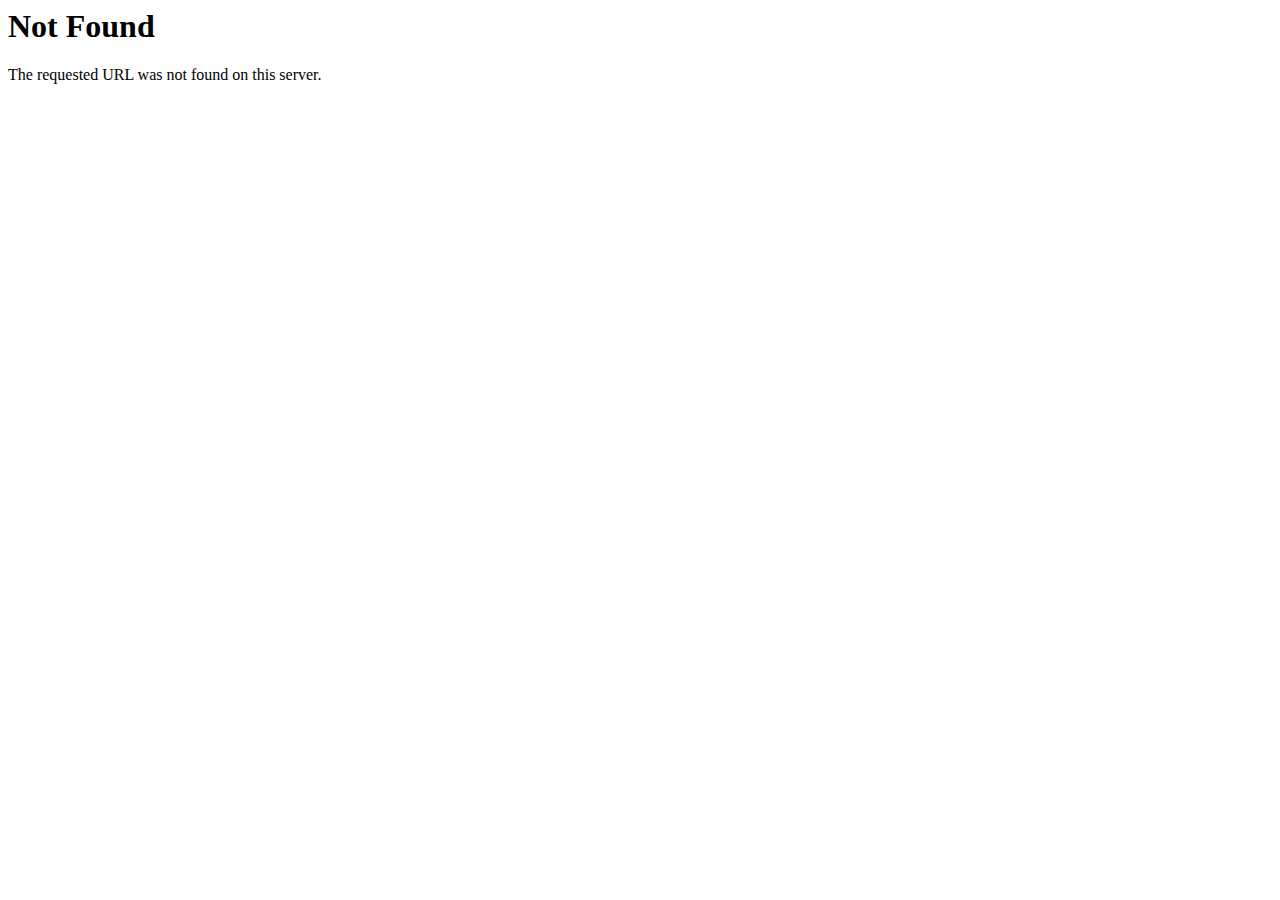
<file: business.html>
<!DOCTYPE HTML PUBLIC "-//IETF//DTD HTML 2.0//EN">
<html>
<!-- Mirrored from stirring-elf-99dc1d.netlify.app/cryptogpt.in/business.html by HTTrack Website Copier/3.x [XR&CO'2017], Tue, 28 Feb 2023 10:34:14 GMT -->
<!-- Added by HTTrack --><meta http-equiv="content-type" content="text/html;charset=UTF-8" /><!-- /Added by HTTrack -->
<head>
<title>404 Not Found</title>
</head><body>
<h1>Not Found</h1>
<p>The requested URL was not found on this server.</p>
</body>
<!-- Mirrored from stirring-elf-99dc1d.netlify.app/cryptogpt.in/business.html by HTTrack Website Copier/3.x [XR&CO'2017], Tue, 28 Feb 2023 10:34:14 GMT -->
</html>
</file>
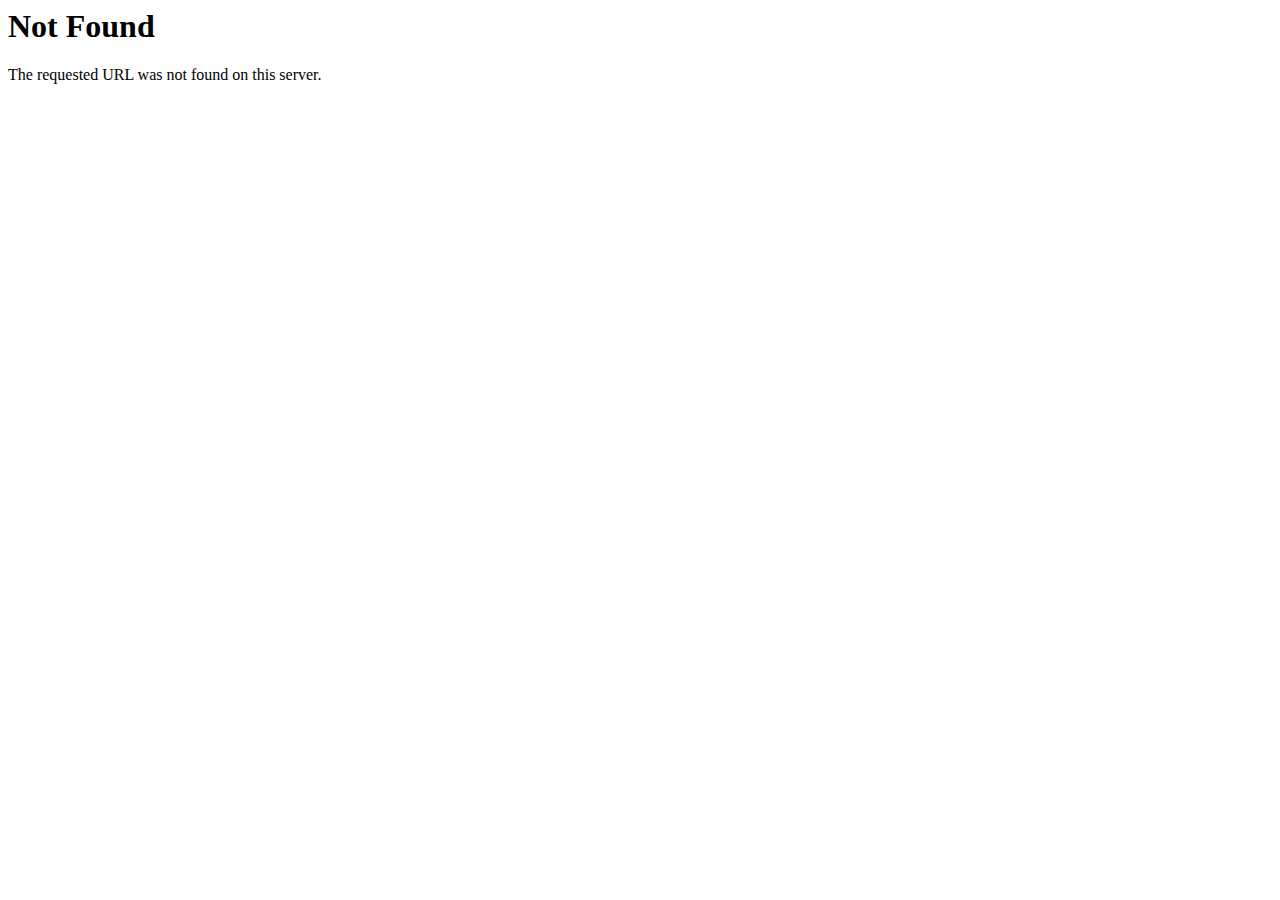
<file: economy.html>
<!DOCTYPE HTML PUBLIC "-//IETF//DTD HTML 2.0//EN">
<html>
<!-- Mirrored from stirring-elf-99dc1d.netlify.app/cryptogpt.in/economy.html by HTTrack Website Copier/3.x [XR&CO'2017], Tue, 28 Feb 2023 10:34:14 GMT -->
<!-- Added by HTTrack --><meta http-equiv="content-type" content="text/html;charset=UTF-8" /><!-- /Added by HTTrack -->
<head>
<title>404 Not Found</title>
</head><body>
<h1>Not Found</h1>
<p>The requested URL was not found on this server.</p>
</body>
<!-- Mirrored from stirring-elf-99dc1d.netlify.app/cryptogpt.in/economy.html by HTTrack Website Copier/3.x [XR&CO'2017], Tue, 28 Feb 2023 10:34:14 GMT -->
</html>
</file>
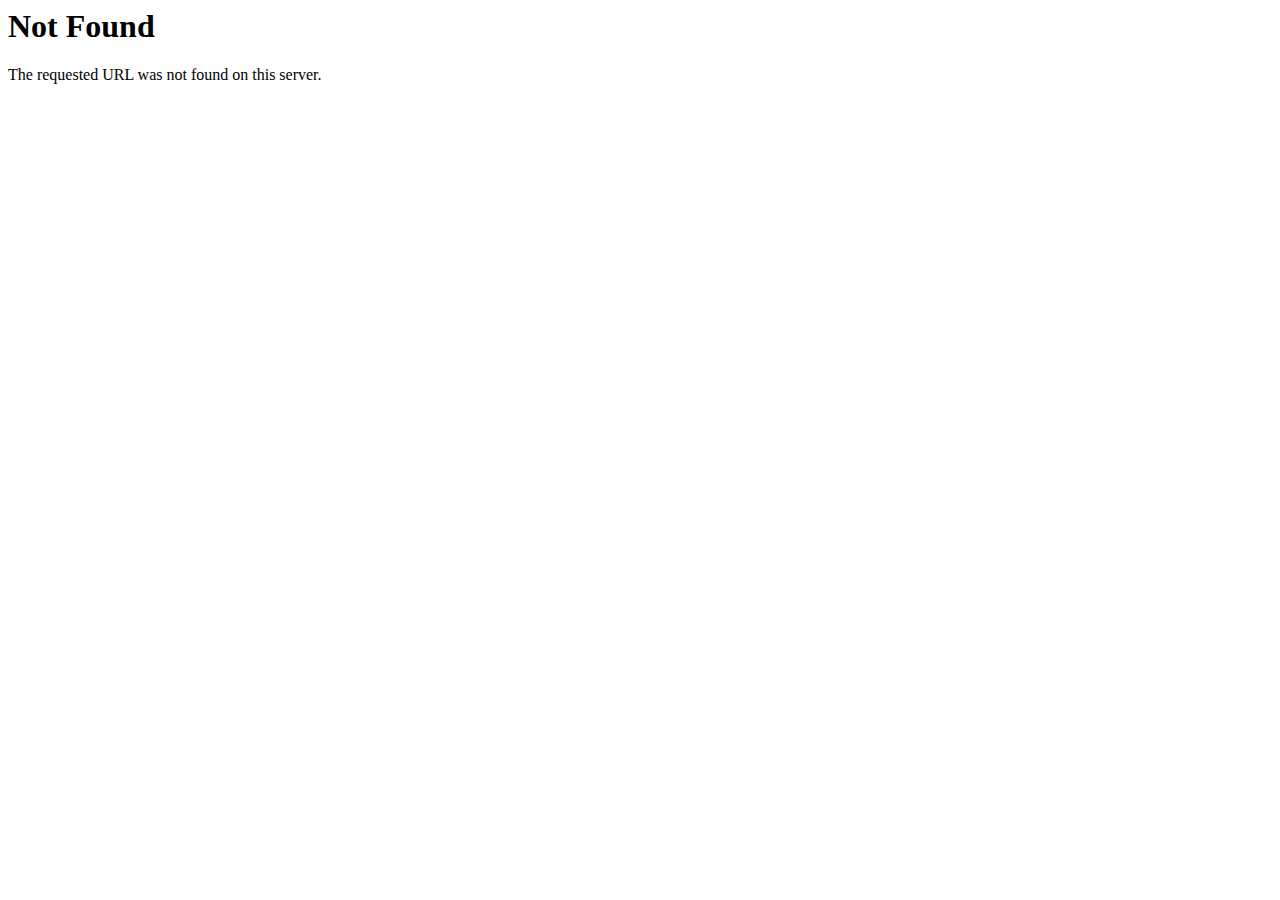
<file: refer.html>
<!DOCTYPE HTML PUBLIC "-//IETF//DTD HTML 2.0//EN">
<html>
<!-- Mirrored from stirring-elf-99dc1d.netlify.app/cryptogpt.in/refer.html by HTTrack Website Copier/3.x [XR&CO'2017], Tue, 28 Feb 2023 10:34:14 GMT -->
<!-- Added by HTTrack --><meta http-equiv="content-type" content="text/html;charset=UTF-8" /><!-- /Added by HTTrack -->
<head>
<title>404 Not Found</title>
</head><body>
<h1>Not Found</h1>
<p>The requested URL was not found on this server.</p>
</body>
<!-- Mirrored from stirring-elf-99dc1d.netlify.app/cryptogpt.in/refer.html by HTTrack Website Copier/3.x [XR&CO'2017], Tue, 28 Feb 2023 10:34:14 GMT -->
</html>
</file>
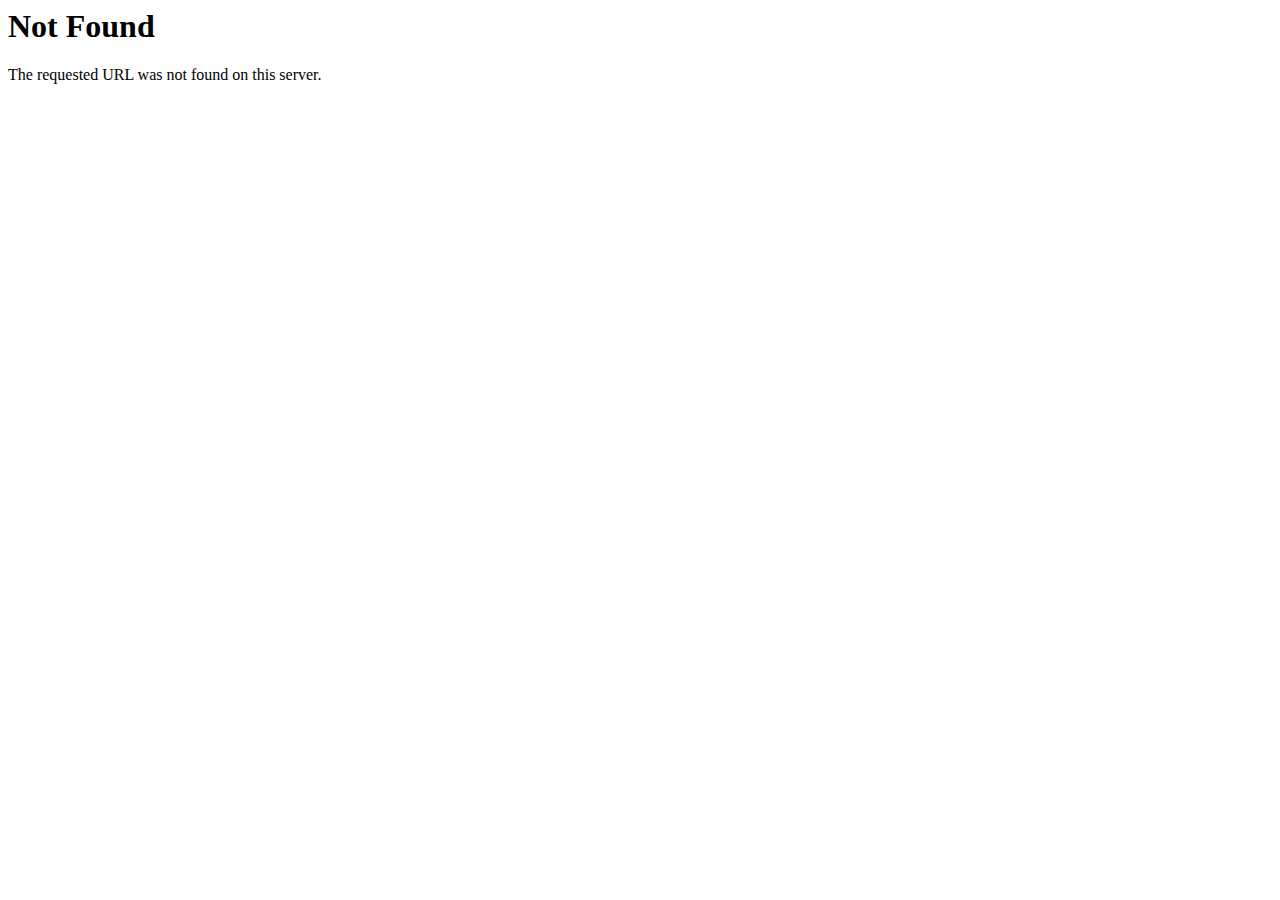
<file: _https_/assets.website-files.com/63e6d832eaf853377038492c/63ece86c19ebea32679d804e_hero 2-poster-00001.html>
<!DOCTYPE HTML PUBLIC "-//IETF//DTD HTML 2.0//EN">
<html>
<!-- Mirrored from stirring-elf-99dc1d.netlify.app/cryptogpt.in/_https_/assets.website-files.com/63e6d832eaf853377038492c/63ece86c19ebea32679d804e_hero 2-poster-00001.html by HTTrack Website Copier/3.x [XR&CO'2017], Tue, 28 Feb 2023 10:34:14 GMT -->
<!-- Added by HTTrack --><meta http-equiv="content-type" content="text/html;charset=UTF-8" /><!-- /Added by HTTrack -->
<head>
<title>404 Not Found</title>
</head><body>
<h1>Not Found</h1>
<p>The requested URL was not found on this server.</p>
</body>
<!-- Mirrored from stirring-elf-99dc1d.netlify.app/cryptogpt.in/_https_/assets.website-files.com/63e6d832eaf853377038492c/63ece86c19ebea32679d804e_hero 2-poster-00001.html by HTTrack Website Copier/3.x [XR&CO'2017], Tue, 28 Feb 2023 10:34:14 GMT -->
</html>
</file>
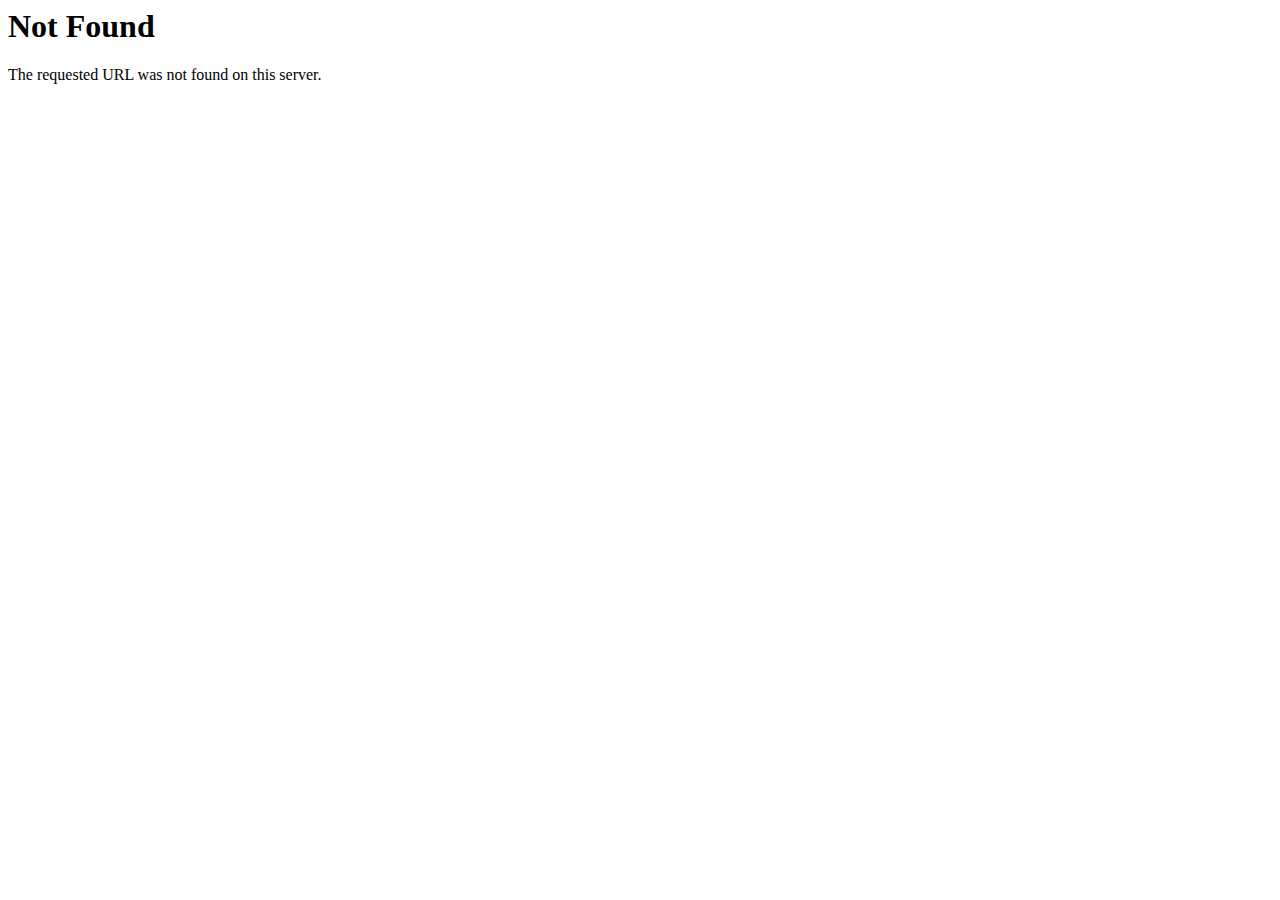
<file: _https_/assets.website-files.com/63e6d832eaf853377038492c/63ece8e1752d454cf5f21286_video 22-poster-00001.html>
<!DOCTYPE HTML PUBLIC "-//IETF//DTD HTML 2.0//EN">
<html>
<!-- Mirrored from stirring-elf-99dc1d.netlify.app/cryptogpt.in/_https_/assets.website-files.com/63e6d832eaf853377038492c/63ece8e1752d454cf5f21286_video 22-poster-00001.html by HTTrack Website Copier/3.x [XR&CO'2017], Tue, 28 Feb 2023 10:34:14 GMT -->
<!-- Added by HTTrack --><meta http-equiv="content-type" content="text/html;charset=UTF-8" /><!-- /Added by HTTrack -->
<head>
<title>404 Not Found</title>
</head><body>
<h1>Not Found</h1>
<p>The requested URL was not found on this server.</p>
</body>
<!-- Mirrored from stirring-elf-99dc1d.netlify.app/cryptogpt.in/_https_/assets.website-files.com/63e6d832eaf853377038492c/63ece8e1752d454cf5f21286_video 22-poster-00001.html by HTTrack Website Copier/3.x [XR&CO'2017], Tue, 28 Feb 2023 10:34:14 GMT -->
</html>
</file>
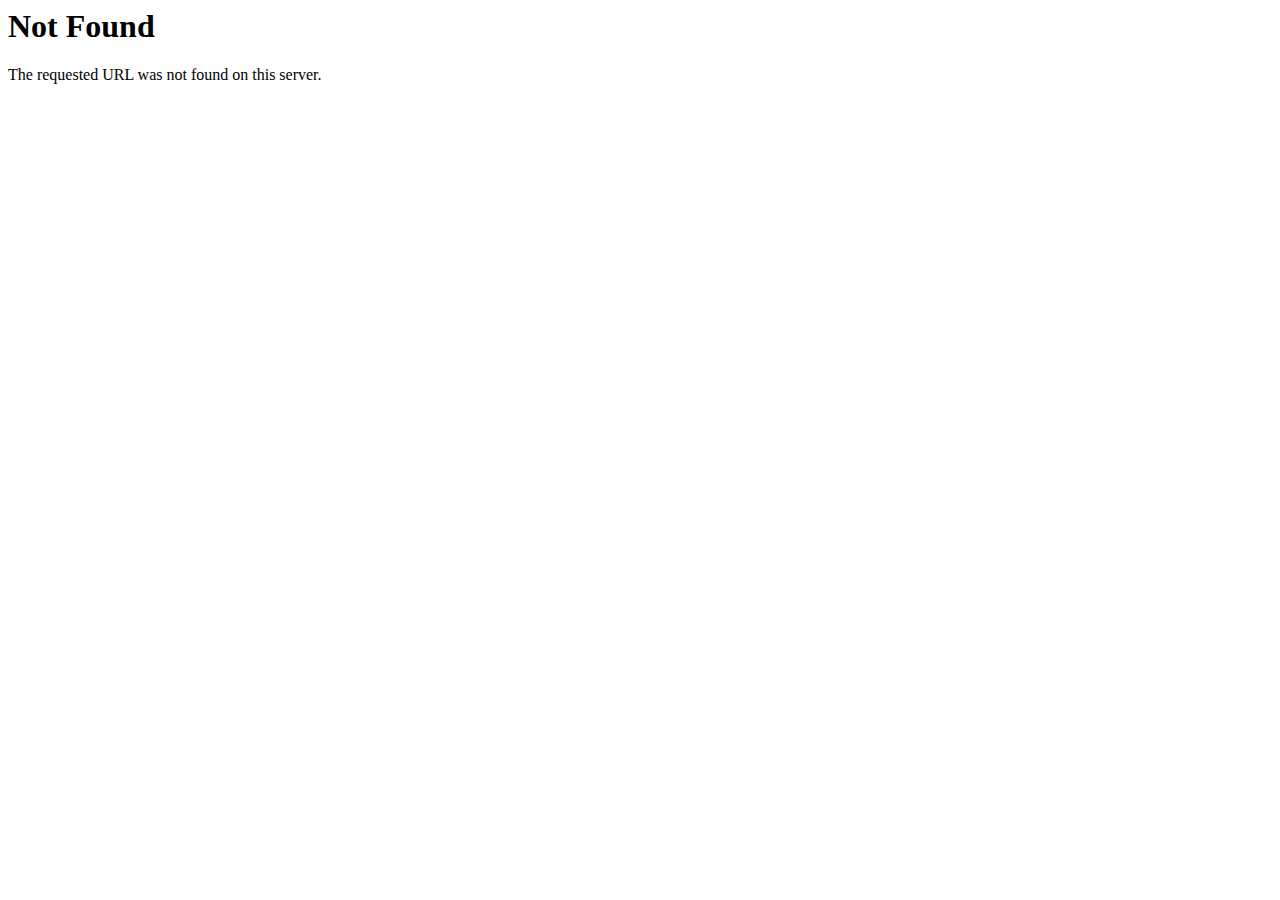
<file: _https_/assets.website-files.com/63e6d832eaf853377038492c/63ed034c8ce2bd69f211e95f_whatsapp video 2023-02-15 at 151934-poster-00001.html>
<!DOCTYPE HTML PUBLIC "-//IETF//DTD HTML 2.0//EN">
<html>
<!-- Mirrored from stirring-elf-99dc1d.netlify.app/cryptogpt.in/_https_/assets.website-files.com/63e6d832eaf853377038492c/63ed034c8ce2bd69f211e95f_whatsapp%20video%202023-02-15%20at%20151934-poster-00001 by HTTrack Website Copier/3.x [XR&CO'2017], Tue, 28 Feb 2023 10:34:14 GMT -->
<!-- Added by HTTrack --><meta http-equiv="content-type" content="text/html;charset=UTF-8" /><!-- /Added by HTTrack -->
<head>
<title>404 Not Found</title>
</head><body>
<h1>Not Found</h1>
<p>The requested URL was not found on this server.</p>
</body>
<!-- Mirrored from stirring-elf-99dc1d.netlify.app/cryptogpt.in/_https_/assets.website-files.com/63e6d832eaf853377038492c/63ed034c8ce2bd69f211e95f_whatsapp%20video%202023-02-15%20at%20151934-poster-00001 by HTTrack Website Copier/3.x [XR&CO'2017], Tue, 28 Feb 2023 10:34:14 GMT -->
</html>
</file>
